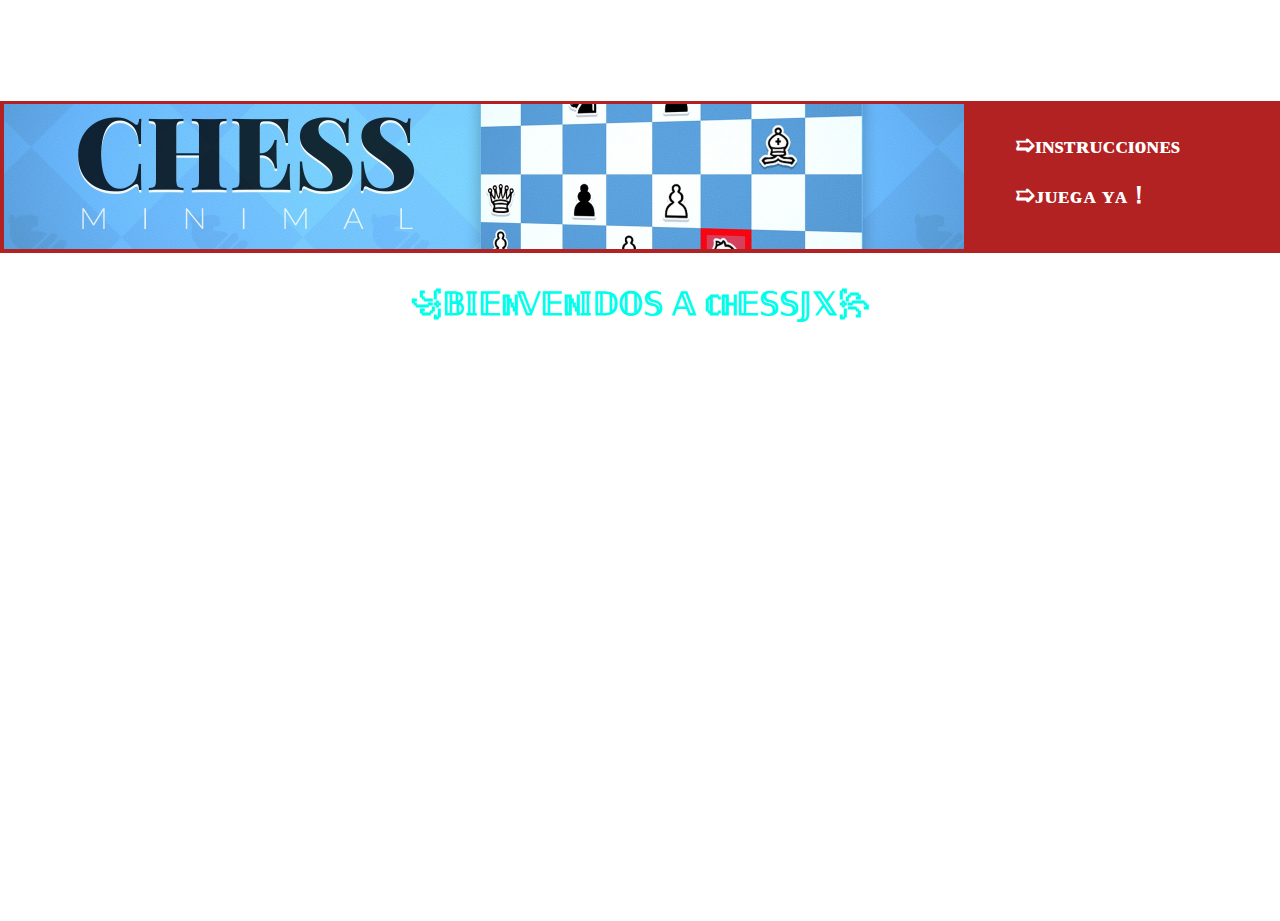
<file: index.html>
<!DOCTYPE html>
<html lang="es">
<head>
    <meta charset="UTF-8">
    <meta name="viewport" content="width=device-width, initial-scale=1.0">
    <meta http-equiv="X-UA-Compatible" content="ie=edge">
    <title>AJEDREZ</title>
    <link rel="stylesheet" href="estilo.css">
    </head>
<body>
    <div.class="fondo"></div.class>
    <h1 style="color:aliceblue;"></h1>

    <head>
            <meta charset="UTF-8">
            <link rel="stylesheet" href="estilosV.css">
    </head>

    <head>
            <marquee><h2><p style="color:#ffffff";>𓀀𓀬𓀫𓀩𓀨𓀧𓀦𓀥𓀤𓀣𓀢𓀡𓀠𓀟𓁈𓁉𓁊𓁋𓁎𓁏𓁒𓁓𓁔𓁕𓀼𓀻𓀹𓀷𓀶𓀵𓀲𓀰𓀯 𝓒𝓡𝓔𝓐𝓓𝓞𝓡𝓔𝓢: José Barahona - Bryan Criollo - Ana Alarcón - Victor Tomala 𓀀𓀬𓀫𓀩𓀨𓀧𓀦𓀥𓀤𓀣𓀢𓀡𓀠𓀟𓁈𓁉𓁊𓁋𓁎𓁏𓁒𓁓𓁔𓁕𓀼𓀻𓀹𓀷𓀶𓀵𓀲𓀰𓀯 </p></h2></marquee>
        </head>

        <header>
            <img src="hero.png" alt="">
            <nav>
                <nul>
                    <a href="Instrucciones.html"style="text-decoration:none"><h2>➯ɪɴsᴛʀᴜᴄᴄɪᴏɴᴇs</h2></a>
                    <a href="Juego.html"style="text-decoration:none"><h2>➯ᴊᴜᴇɢᴀ ʏᴀ！</h2></a>
                    </nul>
            </nav>
            </header>
</body>
<head><center><h1><p style="color:rgb(0, 255, 234);">꧁𝔹𝕀𝔼ℕ𝕍𝔼ℕ𝕀𝔻𝕆𝕊 𝔸 ℂℍ𝔼𝕊𝕊𝕁𝕏꧂</p></h1></center></head>
<center><H2><p aling="justify"   style="color:#ffffff">
    Se trata de una pagina web que nos enseña a como jugar ajedrez además de proporcionarnos
    un juego para practicar y jugar con amigos.
    Nuestro proyecto fue desarrollado con los lenguajes de marcado de hipertexto HTML5 y CSS; la
    programación se hizo con el lenguaje de programación JavaScript, toda la programación y
    estructura del proyecto se lo hizo con el programa Visual Studio Code que es un editor de
    código fuente que incluye soporte para la depuración, control integrado de Git, resaltado de
    sintaxis, finalización inteligente de código, fragmentos y refactorización de código, además
    tener una opción para descargar extensiones de lenguajes.</H2></center></p>
    <body>
        <center>
        <iframe width="560" height="315" src="https://www.youtube.com/embed/snZGqY9RX_g"
         frameborder="0" allow="accelerometer; autoplay; clipboard-write; encrypted-media; gyroscope; picture-in-picture" allowfullscreen></iframe>
        </center>
    </body>

</html>
</file>
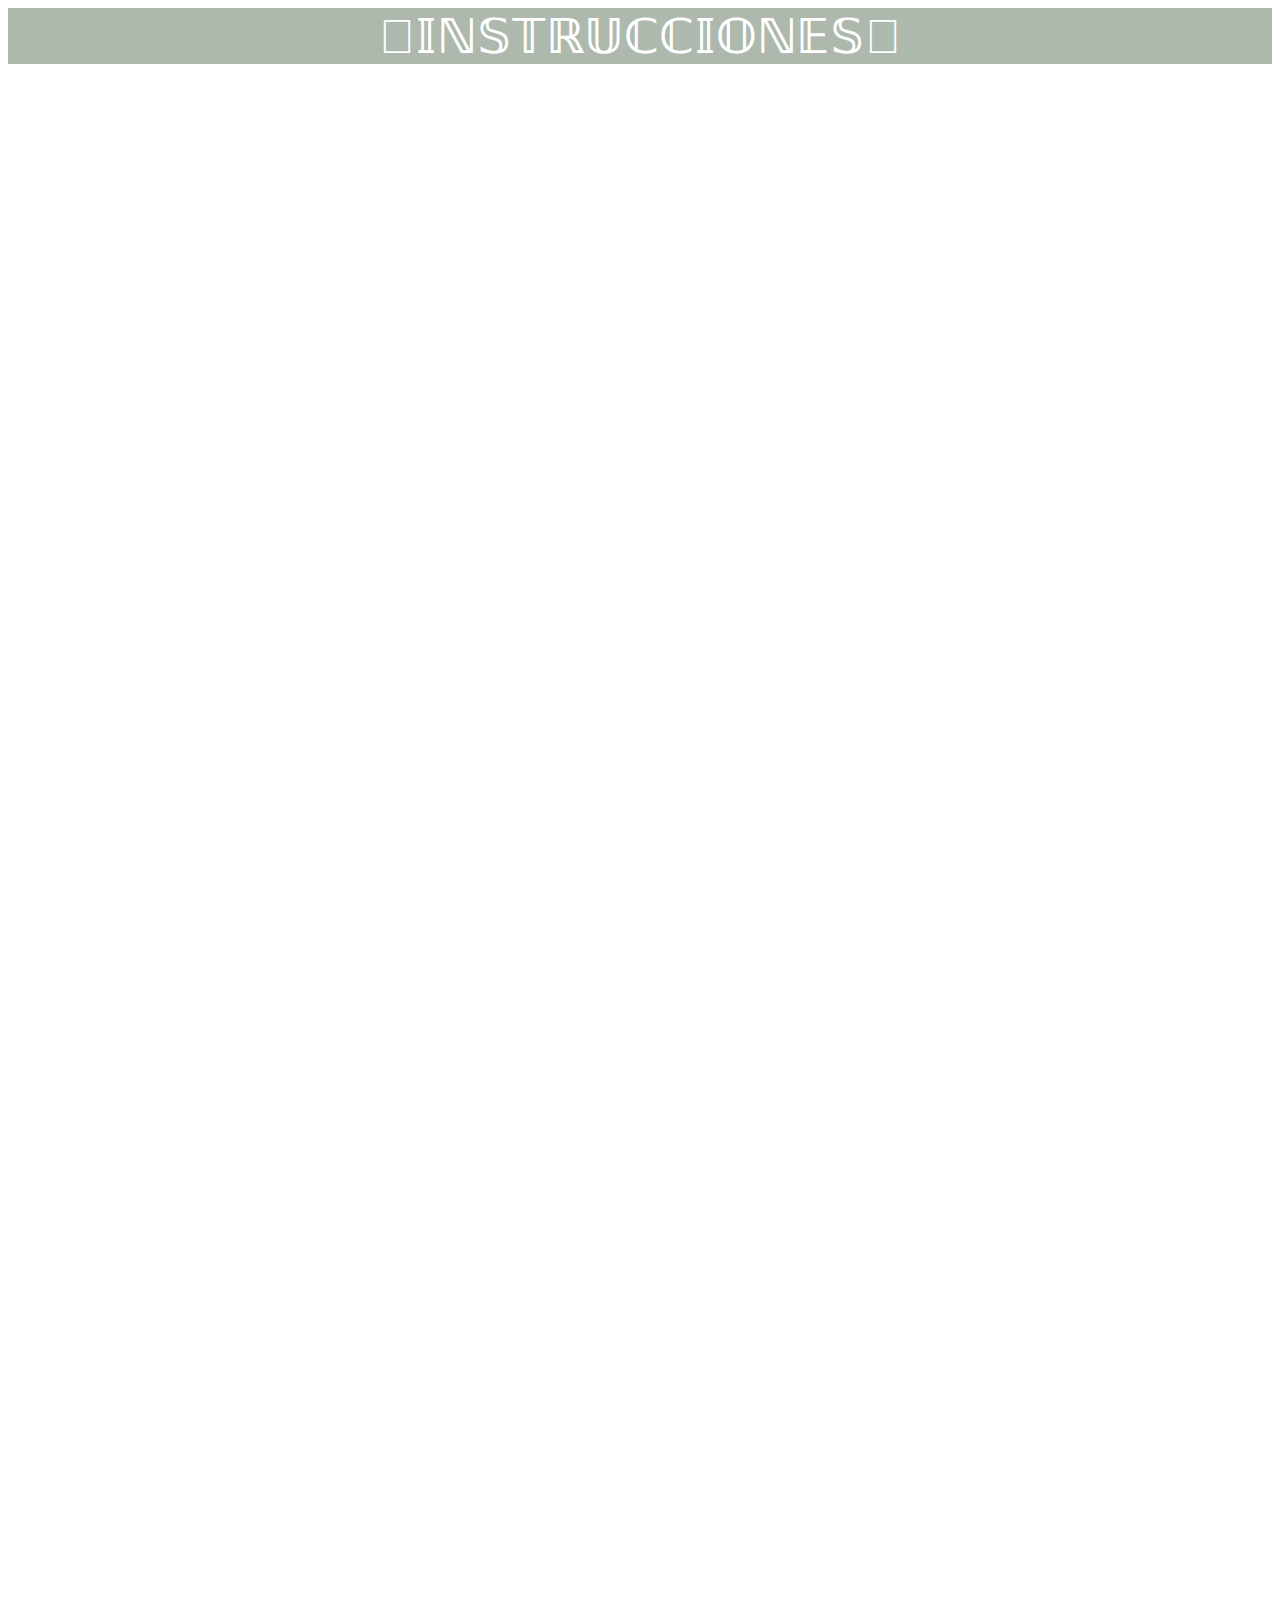
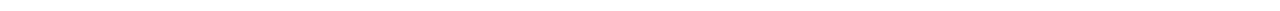
<file: Instrucciones.html>
<h1>𓂀𝕀ℕ𝕊𝕋ℝ𝕌ℂℂ𝕀𝕆ℕ𝔼𝕊𓂀</h1>
<a href="index.html"></a>
<html lang="en" >
<head>
  <meta charset="UTF-8">
  <title>Instrucciones</title>
  <link rel="stylesheet" type="text/css" href="./Fondo2.css">
  <p aling="justify">
<h2>❶ Cómo configurar el tablero de ajedrez</h2>
<br>Al comienzo de la partida, cada jugador debe tener una casilla blanca (o de color claro) en la parte inferior derecha del tablero.</br>
<h2>❷ Cómo mover las piezas de ajedrez</h2>
<br>Hay 6 tipos de piezas y cada uno tiene su propia forma de moverse.</br>
<br>Una pieza no puede moverse atravesando a otra (aunque el caballo sí puede saltar sobre las demás)</br>
<br>unca puede desplazarse a una casilla ocupada por otra pieza de su color</br>
<br>las piezas pueden moverse a las casillas ocupadas por las piezas del adversario para capturarlas</br>
<br>las piezas se mueven por el tablero para ocupar una casilla con uno de estos tres objetivos:</br>
<br>➣ capturar una pieza rival (reemplazándola al ocupar la casilla en la que esta se encontraba)</br>
<br>➣ defender a las piezas de su propio bando para evitar que sean capturadas</br>
<br>➣ controlar las casillas importantes del tablero.</br>
<h2>Ⓐ Cómo se mueve el Rey</h2>
<br>El rey es la pieza más importante, pero también una de las más débiles. El rey sólo puede avanzar una casilla en cualquier dirección: hacia arriba, hacia abajo, hacia los lados o en diagonal. En ningún caso el rey puede moverse a una casilla en la que estaría en jaque, es decir, en la que pudiera ser capturado. Recuerda que cuando el rey está directamente amenazado por otra pieza, se dice que está "en jaque".</br>
<h2>Ⓑ Cómo se mueve la Dama</h2>
<br>La dama (reina) es la pieza más poderosa. Puede moverse en cualquier dirección (hacia adelante, hacia atrás, hacia los lados o en diagonal) y tantas casillas como se quiera; siempre y cuando no pase por encima de una pieza de su color. Como ocurre con todas las piezas, si la dama captura una pieza rival, su movimiento ha terminado. Observa cómo la dama blanca captura a la dama negra y obliga a moverse al rey negro.</br>
<h2>Ⓒ Cómo se mueve la Torre</h2>
<br>La torre puede moverse tantas casillas como quiera, pero sólo hacia adelante, hacia atrás o hacia los lados. ¡Las torres son piezas especialmente poderosas cuando trabajan juntas y se protegen mutuamente!</br>
<h2>Ⓓ Cómo se mueve el Alfil</h2>
<br>El alfil puede moverse tan lejos como quiera, pero siempre en diagonal. Cada alfil comienza en una casilla de un color (claro u oscuro) y debe permanecer toda la partida en ese color. Los dos alfiles trabajan bien juntos porque se cubren las debilidades mutuamente.</br>
<h2>Ⓔ Cómo se mueve el Caballo</h2>
<br>Los caballos se mueven de una manera muy diferente a la de las otras piezas: avanzan dos casillas en una dirección y luego una más en un ángulo de 90 grados, dibujando en su desplazamiento una letra "L" sobre el tablero. Los caballos también son las únicas piezas que pueden saltar sobre otras.</br>
<h2>Ⓕ Cómo se mueve el Peón</h2>
<br>Los peones tienen la particularidad de que se mueven y capturan de diferentes maneras: se mueven hacia adelante, pero capturan en diagonal. Los peones sólo pueden avanzar una casilla en cada jugada, a excepción de su primer movimiento en el que puedan avanzar dos casillas. Los peones sólo pueden capturar una casilla situada en diagonal y frente a ellos. Nunca pueden retroceder, ni siquiera para capturar una pieza. Los peones no pueden moverse si en su camino encuentran una pieza que ocupe la casilla situada directamente frente a ellos y tampoco pueden capturarla.</br>
<h2>❸ Descubre las reglas especiales del ajedrez</h2>
<br>Hay unas reglas especiales de ajedrez que pueden no parecer lógicas al principio. Fueron creadas para hacer el juego más divertido e interesante.</br>
<h2>》》》Cómo coronar un peón en ajedrez《《《</h2>
<br>Los peones tienen otra habilidad especial: si llegan al otro extremo del tablero pueden convertirse en cualquier otra pieza, excepto en un rey (a esta jugada se le llama coronación o promoción).</br>
</p>
</file>
<file: estilo.css>
html,
body{
    width: 100%;
    height: 100%;
    padding: 0;
    margin: 0;
    font-family: sans-serif;
    background-image:url(https://i.redd.it/ngu5ofssout01.png)
</file>
<file: estilosV.css>
img{
    width: 960px;
    margin-top: 3px;
    margin-left: 4px;
}
li{
    float: left;
    margin-top: 30;
    margin-right: 25px;
}
nav{
    float: right;
    margin-top: 10px;
    margin-right: 100px;
}
a{
    text-emphasis: none;
    font-family: fantasy;
    color: rgb(255, 255, 255);
}
li:hover a{
    color: black;
}
header{
    background-color: firebrick;
}
fondo {
    background-color: hsl(180, 50%, 80%);
  }
</file>
<file: Fondo2.css>
H1  {
    font-size : 36pt;
    font-family : pink,arial;
    text-align : center;
    background-color :rgba(112, 133, 112, 0.575);
   }
   
   BODY  {
    background-image:url(https://image.winudf.com/v2/image/Y29tLkdvbGRNZWRhbC5DaGVzczYwX3NjcmVlbl8wXzM4NWo4YTV4/screen-0.jpg?fakeurl=1&type=.jpg);
    font-family : arial;
    color : rgb(255, 255, 255);
   }
</file>
